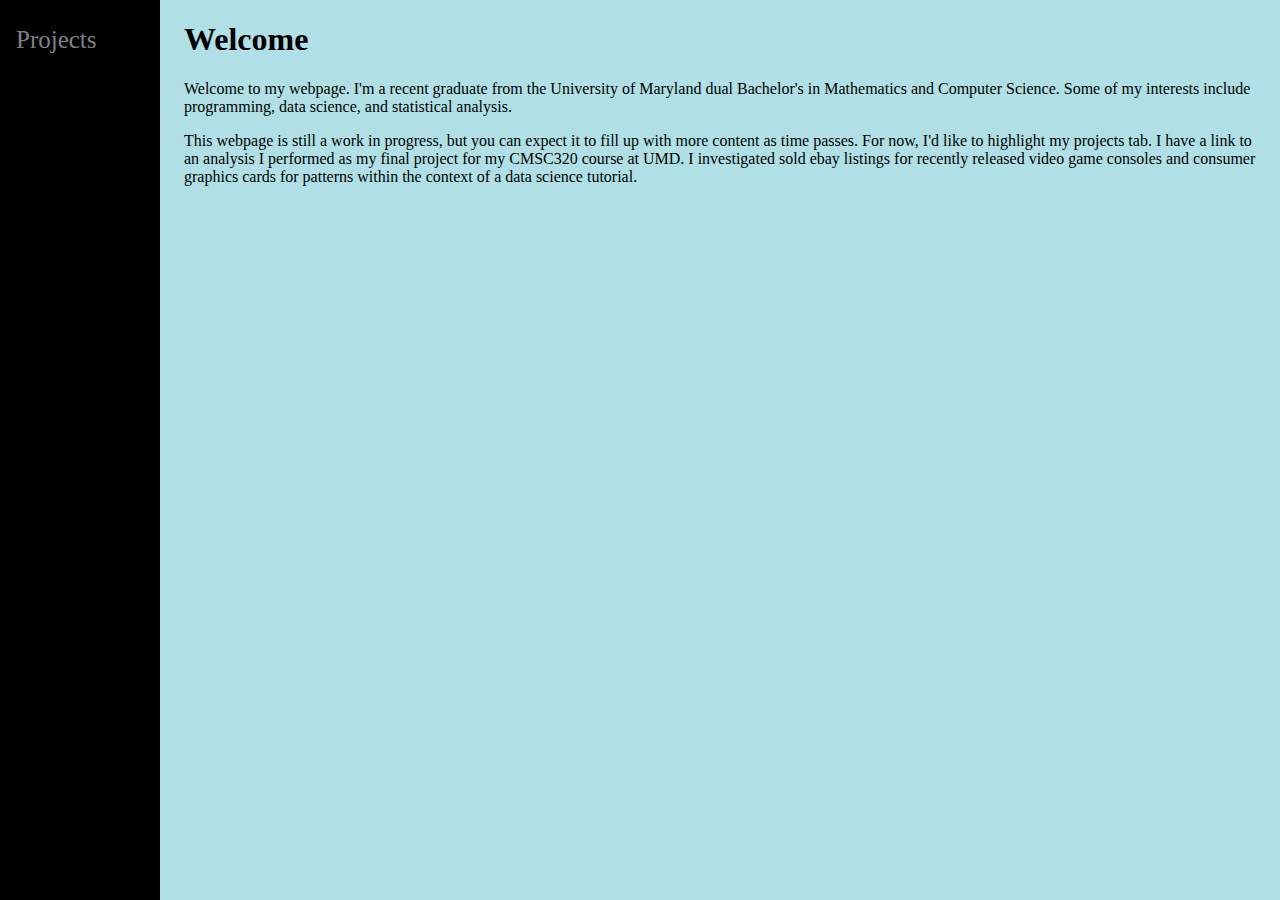
<file: index.html>
<!DOCTYPE html>
<html>
    <head>
	<title>Homepage</title>
	<meta charset="UTF-8">
	<link rel="stylesheet" href="css/styles.css">
    </head>
    <body>
	<div class="main">
        <h1>Welcome</h1>

        <p> 
            Welcome to my webpage. I'm a recent graduate from the University of Maryland dual Bachelor's in Mathematics and Computer Science.
            Some of my interests include programming, data science, and statistical analysis.
        </p>
        <p>
            This webpage is still a work in progress, but you can expect it to fill up with more content as time passes. For now, I'd like to highlight
            my projects tab. I have a link to an analysis I performed as my final project for my CMSC320 course at UMD. I investigated sold ebay listings
            for recently released video game consoles and consumer graphics cards for patterns within the context of a data science tutorial.
        </p>

	<div class="sidenav">
	    <a href='html/projects'>Projects</a>
	</div>
    </body>
</html>
</file>
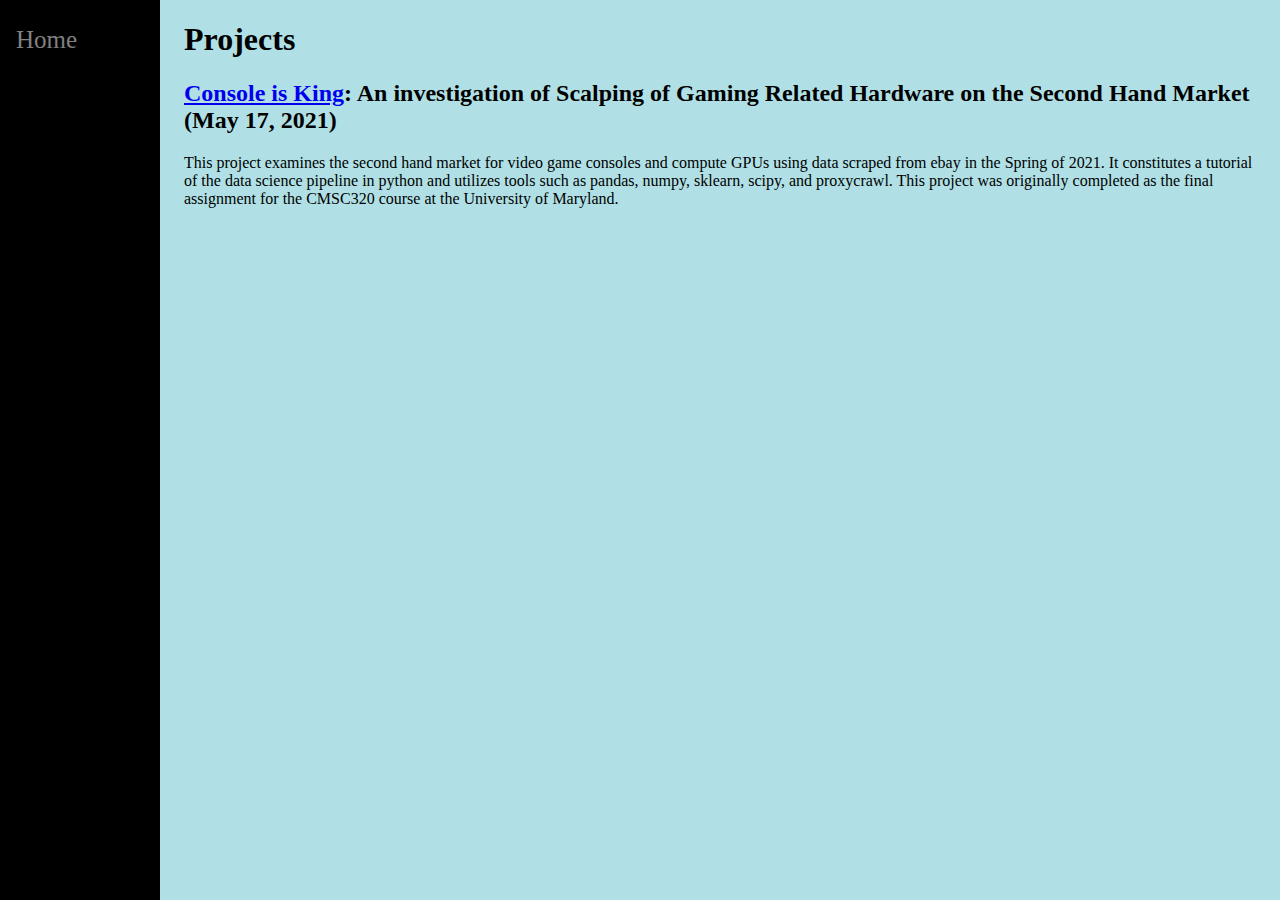
<file: html/projects/index.html>
<!DOCTYPE html>
<html>
    <head>
	<title>Projects</title>
	<meta charset="UTF-8">
	<link rel="stylesheet" href="../../css/styles.css">
    </head>
    <body>
	<div class="main">

	    <h1>Projects</h1>
		<h2><a href='../../gaming_scalping.html'>Console is King</a>: An investigation of Scalping of Gaming Related Hardware on the Second Hand Market (May 17, 2021)</h2>
        This project examines the second hand market for video game consoles and compute GPUs using data
        scraped from ebay in the Spring of 2021. It constitutes a tutorial of the data science pipeline 
        in python and utilizes tools such as pandas, numpy, sklearn, scipy, and proxycrawl. This project 
        was originally completed as the final assignment for the CMSC320 course at the University of Maryland.
        

	<div class="sidenav">
	    <a href='../../'>Home</a>
	</div>
    </body>
</html>
</file>
<file: css/styles.css>
body {
    background-color: powderblue;
}

table, th, td{
    border: 1px solid black;
    border-collapse: collapse;
}

.sidenav {
    height: 100%;
    width: 160px;
    position: fixed;
    z-index: 1;
    top: 0;
    left: 0;
    background-color: #000;
    overflow-x: hidden;
    padding-top: 20px;
}

.sidenav a {
    padding: 6px 8px 6px 16px;
    text-decoration: none;
    font-size: 25px;
    color: #818181;
    display: block;
}

.main {
    margin-left: 160px;
    padding: 0px 16px;
}
</file>
